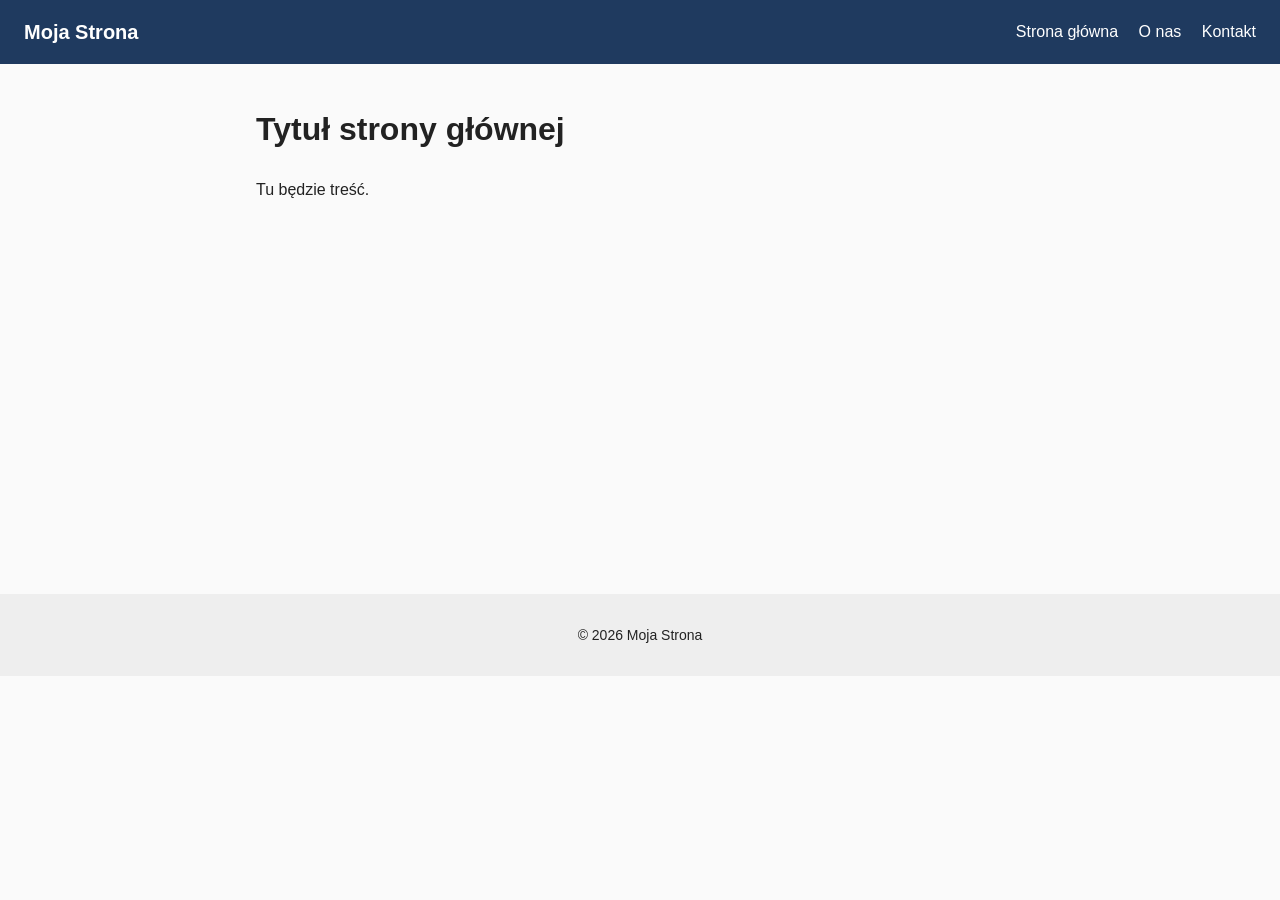
<file: index.html>
<!DOCTYPE html>
<html>
<head>
  <meta charset="UTF-8">
  <!-- Ten tag sprawia, że strona dobrze wygląda na telefonie -->
  <meta name="viewport" content="width=device-width, initial-scale=1.0">
  <title>Strona główna</title>
  <link rel="stylesheet" href="style.css">
</head>
<body>

  <header>
    <div class="logo">Moja Strona</div>
    <nav>
      <a href="index.html">Strona główna</a>
      <a href="o-nas.html">O nas</a>
      <a href="kontakt.html">Kontakt</a>
    </nav>
  </header>

  <main>
    <h1>Tytuł strony głównej</h1>
    <p>Tu będzie treść.</p>
  </main>

  <footer>
    <p>© 2026 Moja Strona</p>
  </footer>

</body>
</html>
</file>
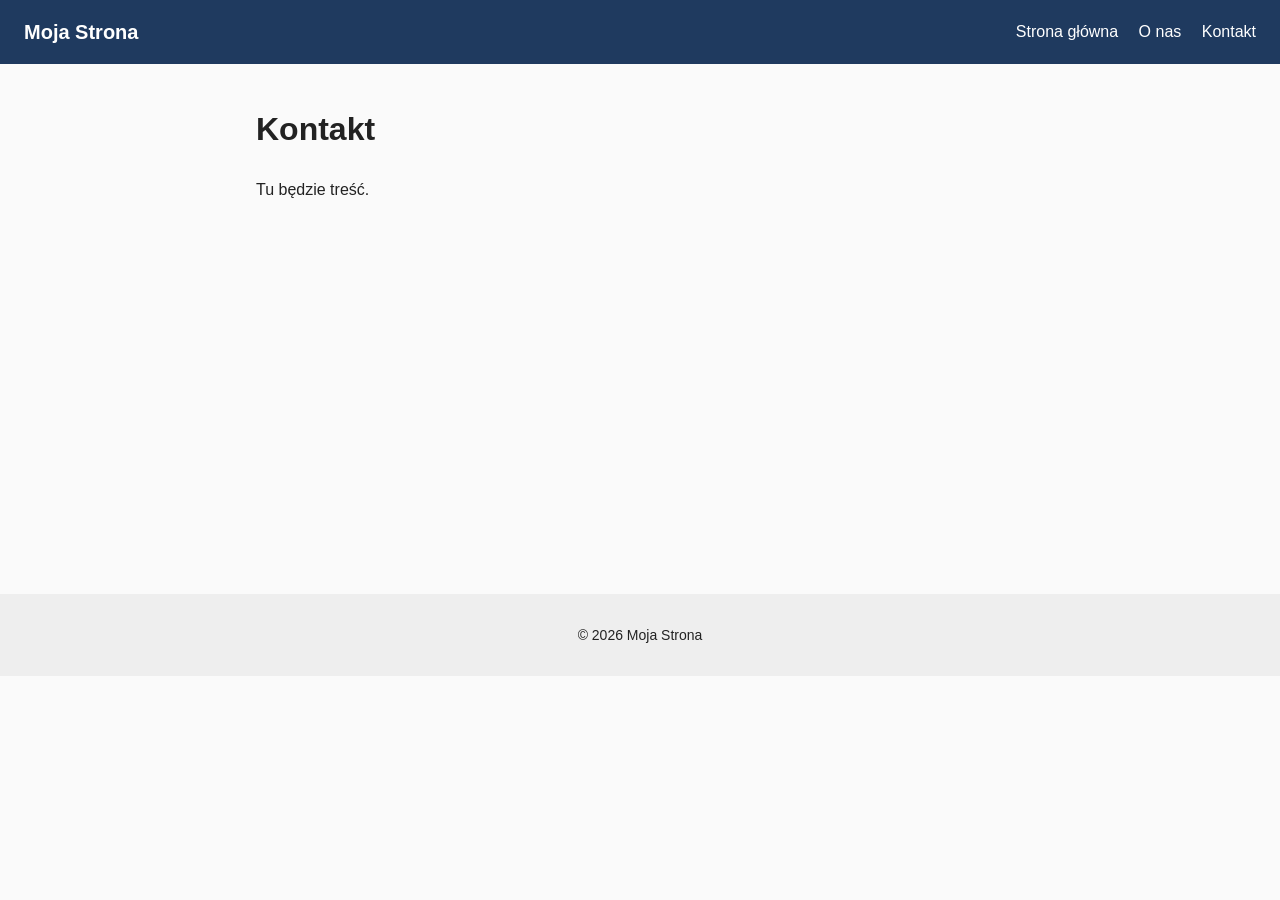
<file: kontakt.html>
<!DOCTYPE html>
<html>
<head>
  <meta charset="UTF-8">
  <meta name="viewport" content="width=device-width, initial-scale=1.0">
  <title>Kontakt</title>
  <link rel="stylesheet" href="style.css">
</head>
<body>

  <header>
    <div class="logo">Moja Strona</div>
    <nav>
      <a href="index.html">Strona główna</a>
      <a href="o-nas.html">O nas</a>
      <a href="kontakt.html">Kontakt</a>
    </nav>
  </header>

  <main>
    <h1>Kontakt</h1>
    <p>Tu będzie treść.</p>
  </main>

  <footer>
    <p>© 2026 Moja Strona</p>
  </footer>

</body>
</html>
</file>
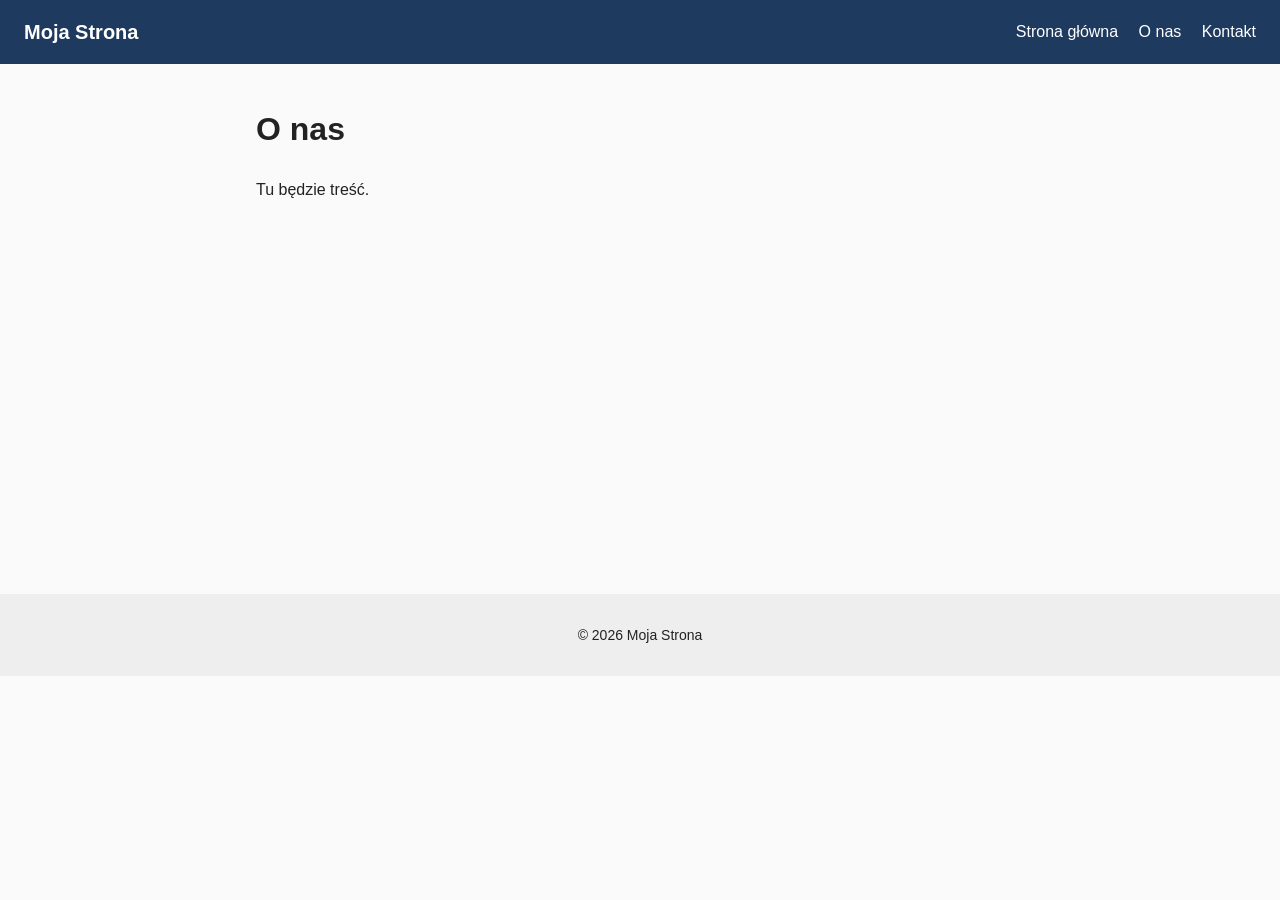
<file: o-nas.html>
<!DOCTYPE html>
<html>
<head>
  <meta charset="UTF-8">
  <meta name="viewport" content="width=device-width, initial-scale=1.0">
  <title>O nas</title>
  <link rel="stylesheet" href="style.css">
</head>
<body>

  <header>
    <div class="logo">Moja Strona</div>
    <nav>
      <a href="index.html">Strona główna</a>
      <a href="o-nas.html">O nas</a>
      <a href="kontakt.html">Kontakt</a>
    </nav>
  </header>

  <main>
    <h1>O nas</h1>
    <p>Tu będzie treść.</p>
  </main>

  <footer>
    <p>© 2026 Moja Strona</p>
  </footer>

</body>
</html>
</file>
<file: style.css>
/* Proste style, żeby strona wyglądała schludnie */
* { box-sizing: border-box; }

body {
  margin: 0;
  font-family: Arial, sans-serif;
  color: #222;
  background: #fafafa;
  line-height: 1.6;
}

header {
  display: flex;
  justify-content: space-between;
  align-items: center;
  flex-wrap: wrap;
  gap: 12px;
  padding: 16px 24px;
  background: #1f3a5f;
  color: #fff;
}

.logo { font-weight: bold; font-size: 20px; }

nav a {
  color: #fff;
  text-decoration: none;
  margin-left: 16px;
}
nav a:hover { text-decoration: underline; }

main {
  max-width: 800px;
  margin: 40px auto;
  padding: 0 16px;
  min-height: 50vh;
}

footer {
  text-align: center;
  padding: 16px;
  background: #eee;
  font-size: 14px;
}
</file>
